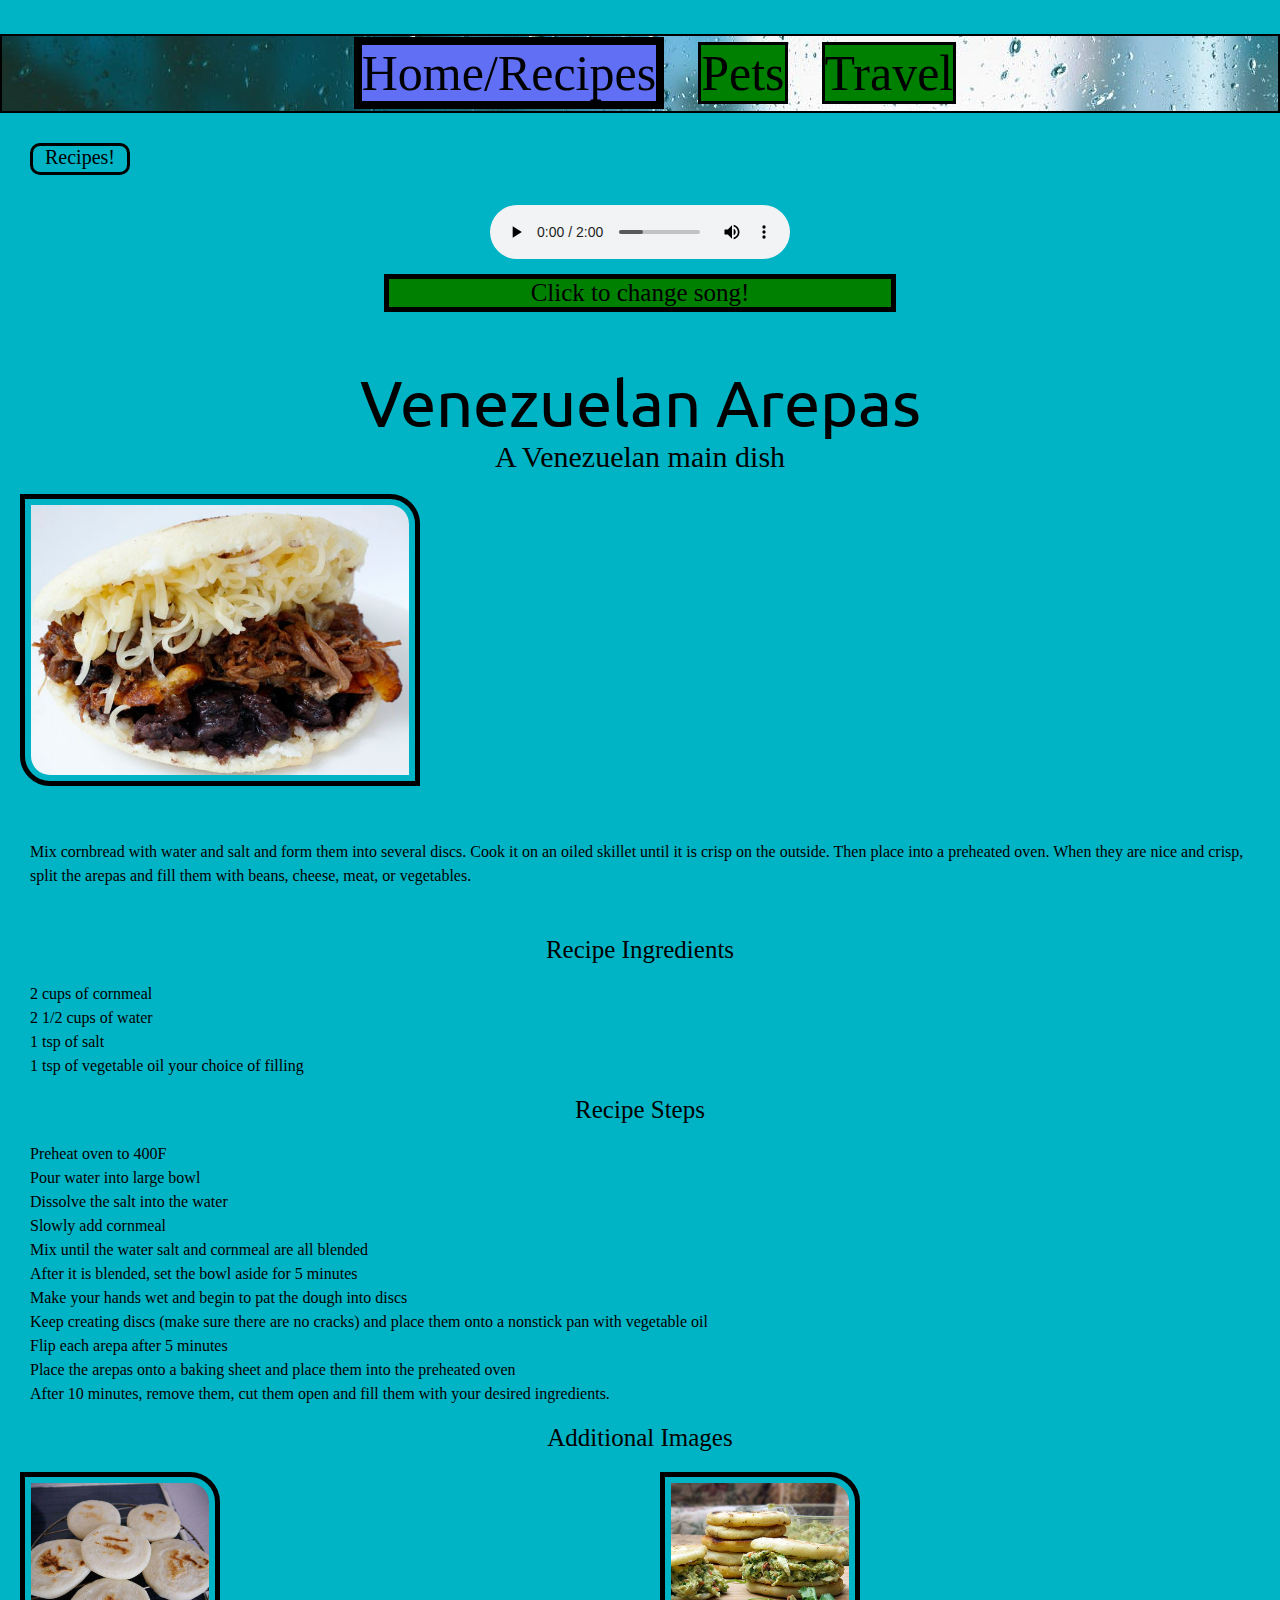
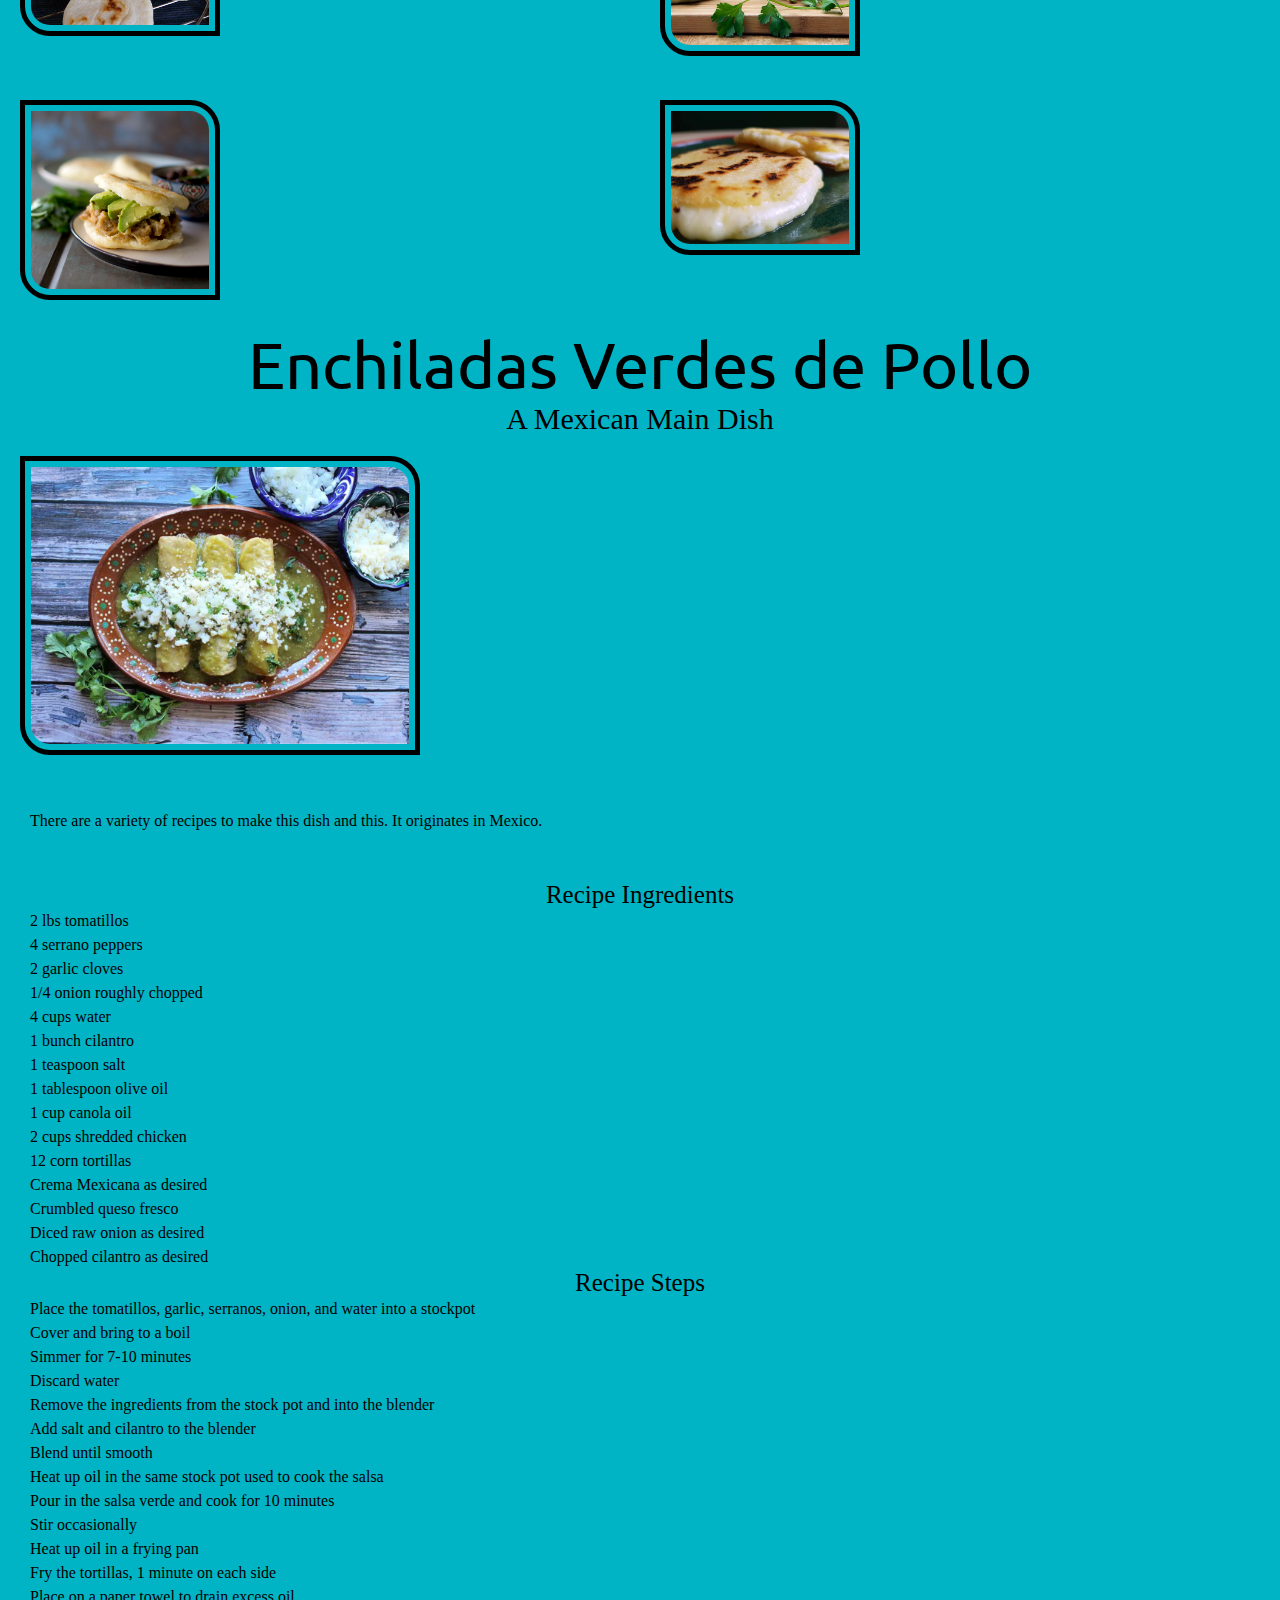
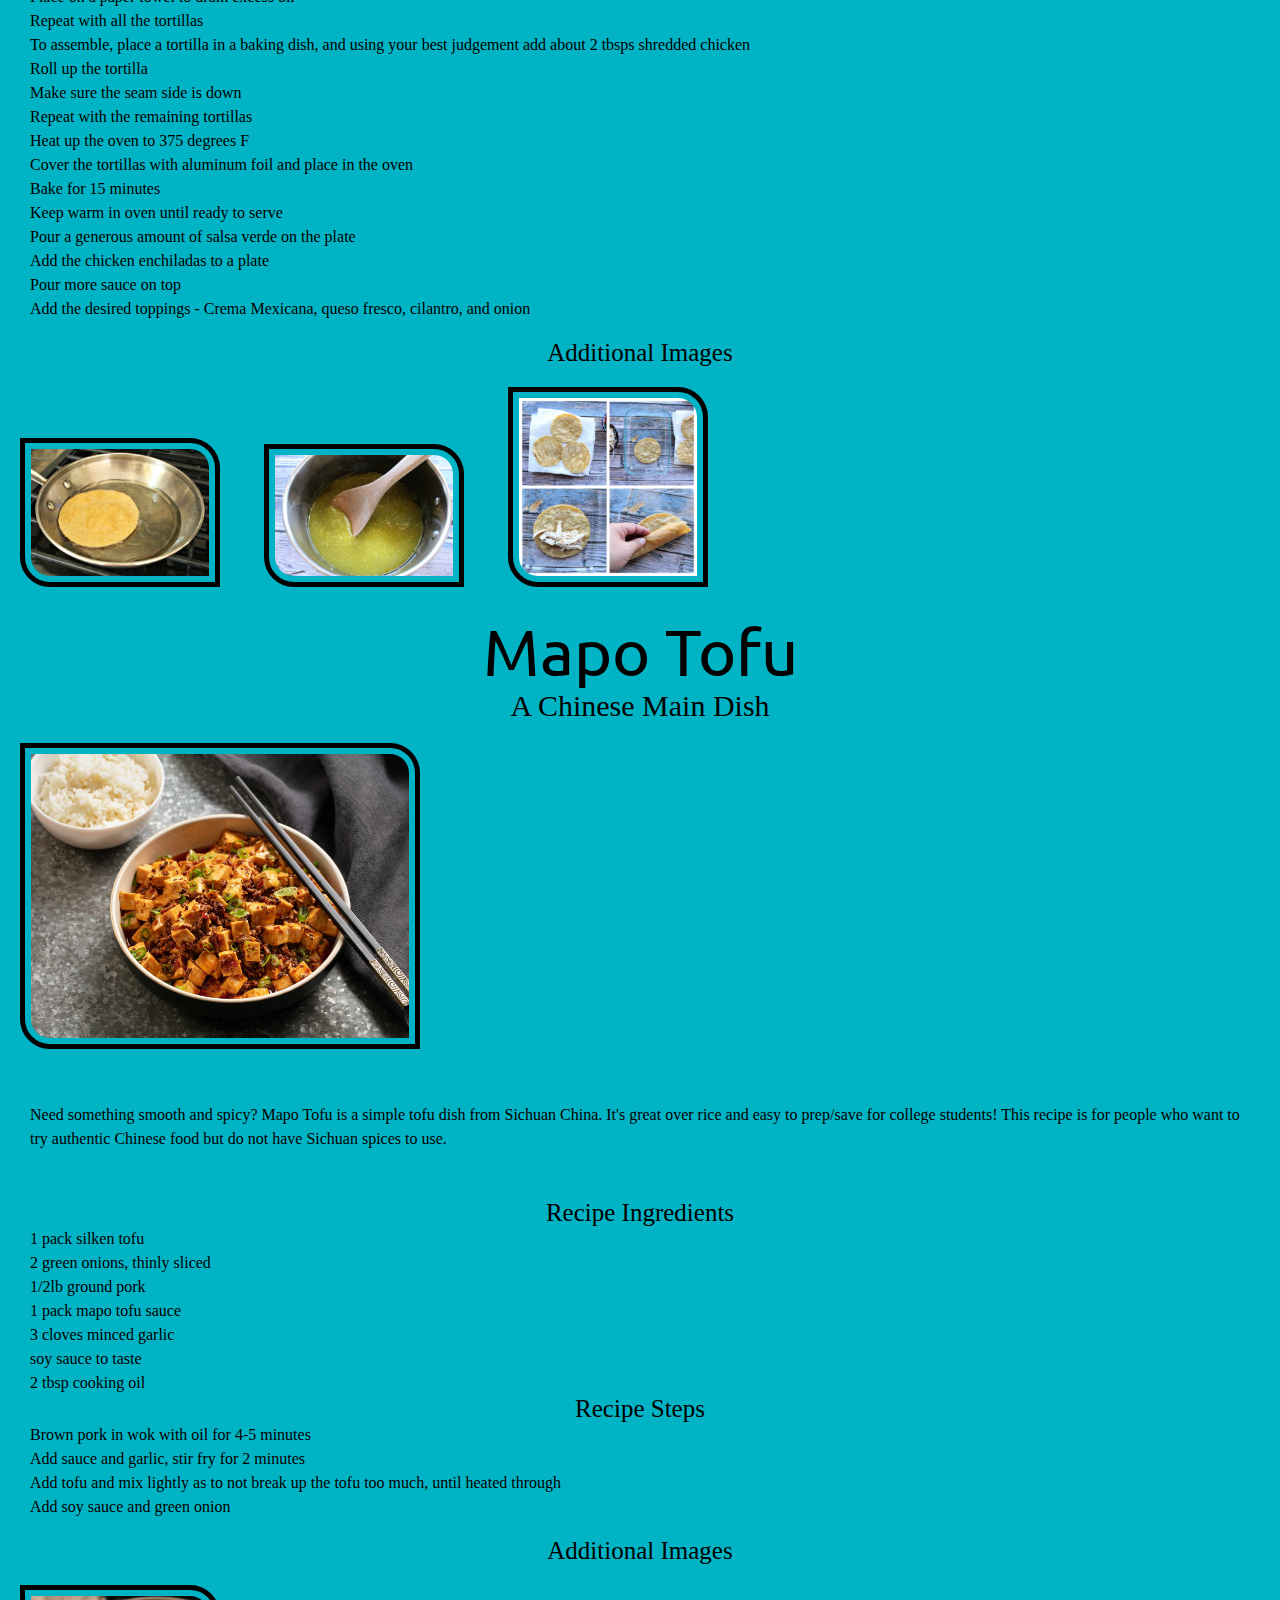
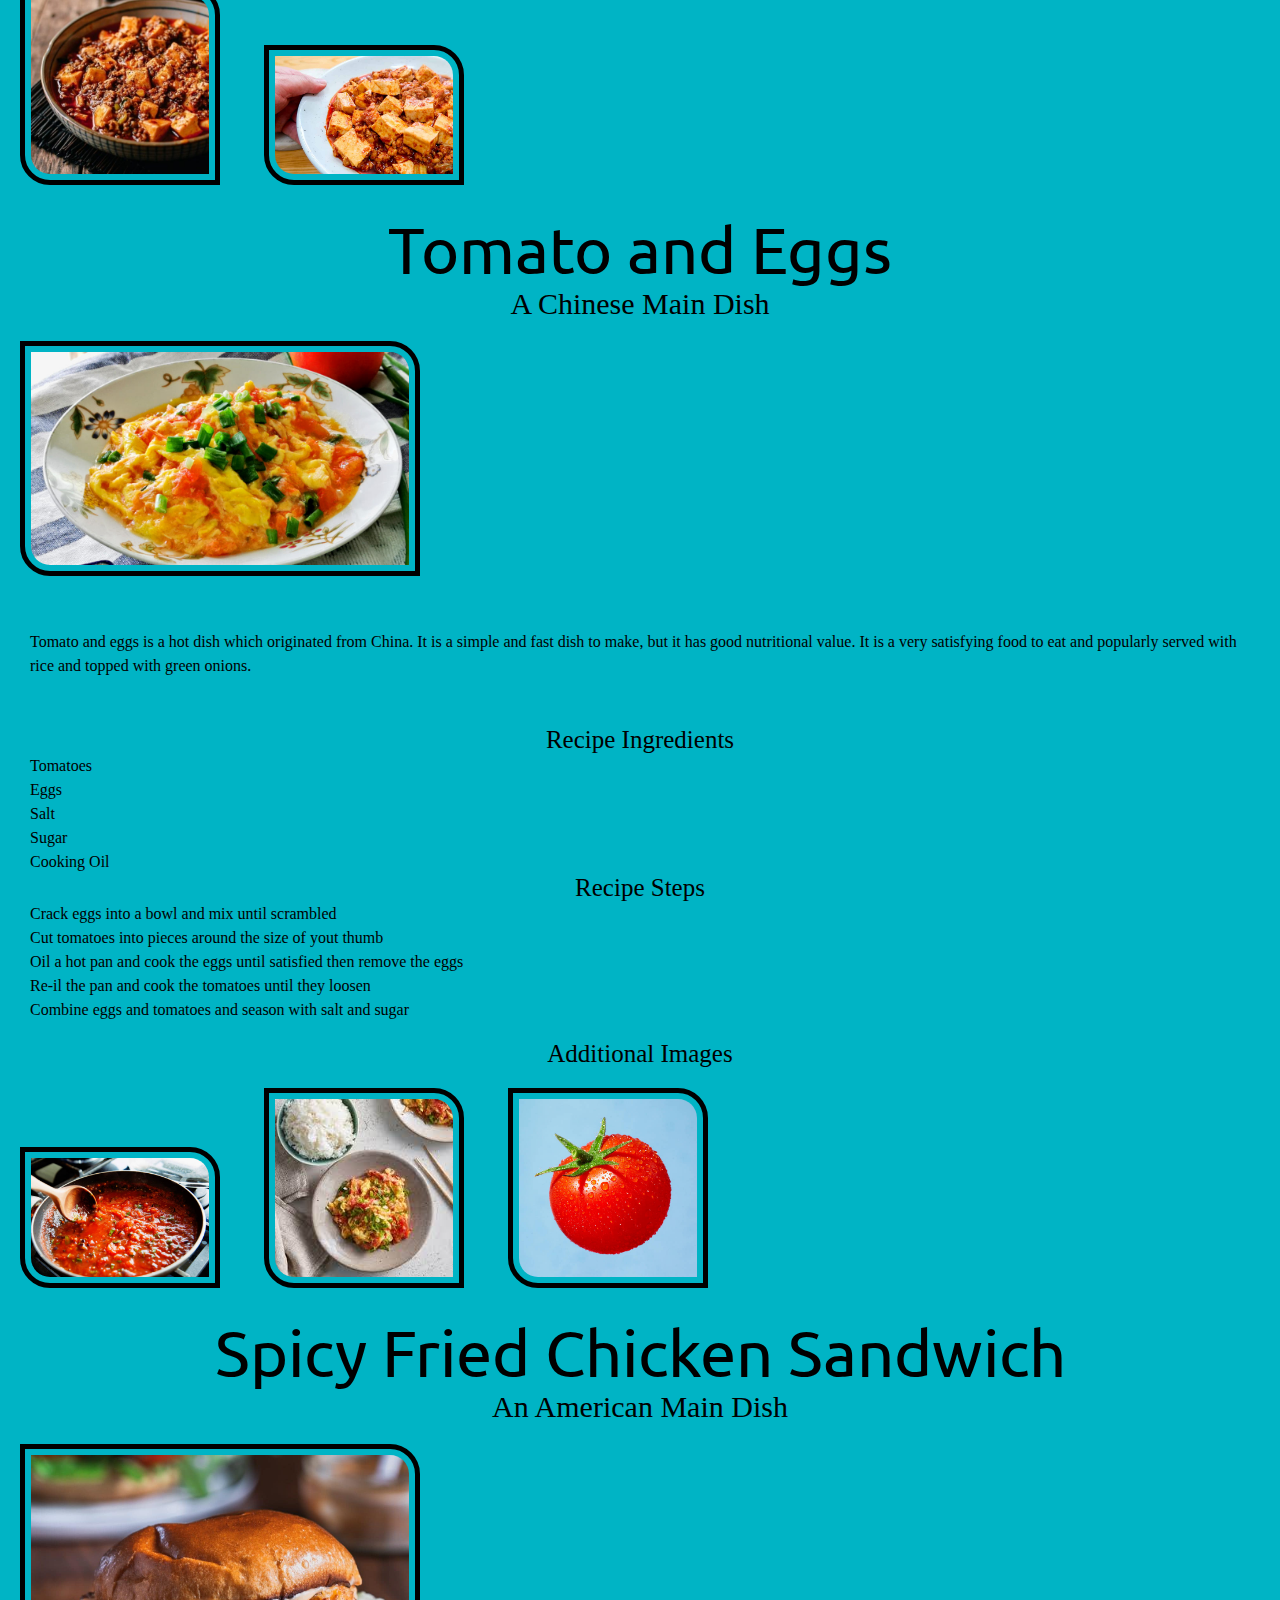
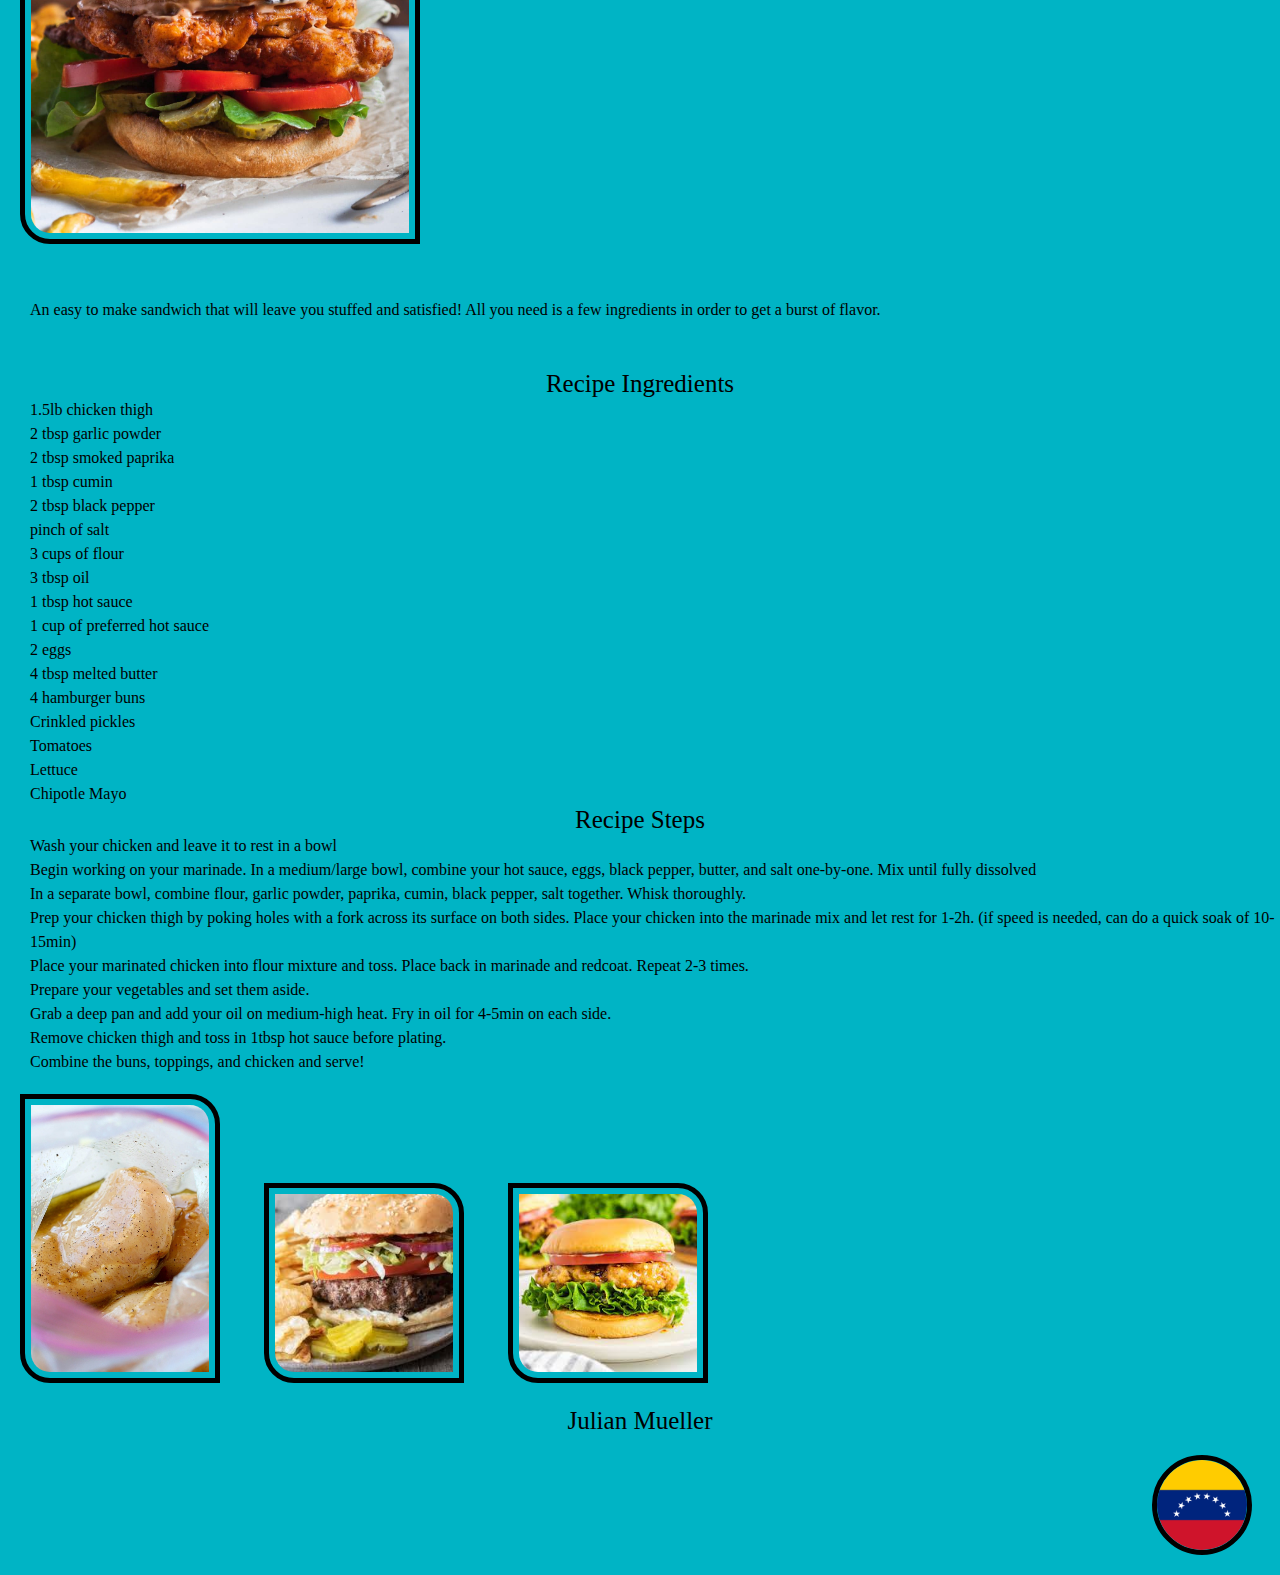
<file: index.html>
<!DOCTYPE html>
<html lang="en">
<head>
    <meta charset="UTF-8">
    <meta name="viewport" content="width=device-width, initial-scale=1.0">
    <title>Document</title>
    <link rel="stylesheet" href="css/reset.css">
    <link rel="stylesheet" href="css/style.css">
    <link rel="stylesheet" href="https://fonts.googleapis.com/css?family=Ubuntu">
</head>
<body>
    <a href = "#main" id = "skip" >Skip to Main Content</a>
    <nav>
        <ul>
            <li><a class = "current_item" href="index.html">Home/Recipes</a></li>
            <li><a href="pets.html">Pets</a></li>   
            <li><a href="travel.html">Travel</a></li>
        </ul>
    </nav>
    <main>
        <div class = "title_animation">Recipes!</div>
        <br>
        <audio controls id="mainAudio">
            <source src="audio/Maestro One - Summer Rain.mp3" type="audio/mpeg">
        </audio>
        <div id="audioButton" onclick=audio_swap()> Click to change song!</div>
        <div id="main">
            <h1>Venezuelan Arepas</h1>

            <h2>A Venezuelan main dish</h2>

            <img id="mainImg" src="images/Arepa_de_pabellon.jpg" alt="a cheese and chicken arepa" width="400" onclick=image_swap()>

            <p>Mix cornbread with water and salt and form them into several discs. Cook it on an oiled skillet until it is crisp on the outside. Then place into a preheated oven. When they are nice and crisp, split the arepas and fill them with beans, cheese, meat, or vegetables.</p>
            <br>
            <h3>Recipe Ingredients</h3>
            <br>
            <ol>
                <li>2 cups of cornmeal</li>
                <li>2 1/2 cups of water</li>
                <li>1 tsp of salt</li>
                <li>1 tsp of vegetable oil your choice of filling</li>
            </ol>
            <br>
            <h3>Recipe Steps</h3>
            <br>
            <ol>
                <li>Preheat oven to 400F</li>
                <li>Pour water into large bowl</li>
                <li>Dissolve the salt into the water</li>
                <li>Slowly add cornmeal</li>
                <li>Mix until the water salt and cornmeal are all blended</li>
                <li>After it is blended, set the bowl aside for 5 minutes</li>
                <li>Make your hands wet and begin to pat the dough into discs</li>
                <li>Keep creating discs (make sure there are no cracks) and place them onto a nonstick pan with vegetable oil</li>
                <li>Flip each arepa after 5 minutes</li>
                <li>Place the arepas onto a baking sheet and place them into the preheated oven </li>
                <li>After 10 minutes, remove them, cut them open and fill them with your desired ingredients.
                </li>
            </ol>

            <br>

            <h3>Additional Images</h3>
            <div class="grid">
                <div>
                    <img src="images/arepa_oven.webp" alt="an assortment of arepas" width = "200">
                </div>
                <div>
                    <img src="images/arepas-sm-file.jpg" 
                    alt="a group of crispy arepas" width = "200">
                </div>
                <div>
                    <img class="item3" src="images/Venezuelan-Vegan-Arepa-FI.jpg"
                    alt="a vegan arepa" width = "200">
                </div>
                <div>
                    <img src="images/closeup.jpg"
                    alt="A closeup of an arepa" width = "200">
                </div>     
            </div>


        </div>

        <div>
            <h1>Enchiladas Verdes de Pollo</h1>

            <h2>A Mexican Main Dish</h2>

            <img src="images/enchiladas_verde_de_pollo.jpg" alt="An enchilada" width = "400">

            <p>There are a variety of recipes to make this dish and this. It originates in Mexico.</p>
            <br>
            <h3>Recipe Ingredients</h3>
            <ol>
                <li>2 lbs tomatillos</li>
                <li>4 serrano peppers</li>
                <li>2 garlic cloves</li>
                <li>1/4 onion roughly chopped</li>
                <li>4 cups water</li>
                <li>1 bunch cilantro</li>
                <li>1 teaspoon salt</li>
                <li>1 tablespoon olive oil</li>
                <li>1 cup canola oil</li>
                <li>2 cups shredded chicken</li>
                <li>12 corn tortillas</li>
                <li>Crema Mexicana as desired</li>
                <li>Crumbled queso fresco</li>
                <li>Diced raw onion as desired</li>
                <li>Chopped cilantro as desired</li>
            </ol>

            <h3>Recipe Steps</h3>
            <ol>
                <li>Place the tomatillos, garlic, serranos, onion, and water into a stockpot</li>
                <li>Cover and bring to a boil</li>
                <li>Simmer for 7-10 minutes</li>
                <li>Discard water</li>
                <li>Remove the ingredients from the stock pot and into the blender</li>
                <li>Add salt and cilantro to the blender</li>
                <li>Blend until smooth</li>
                <li>Heat up oil in the same stock pot used to cook the salsa</li>
                <li>Pour in the salsa verde and cook for 10 minutes</li>
                <li>Stir occasionally</li>
                <li>Heat up oil in a frying pan</li>
                <li>Fry the tortillas, 1 minute on each side</li>
                <li>Place on a paper towel to drain excess oil</li>
                <li>Repeat with all the tortillas</li>
                <li>To assemble, place a tortilla in a baking dish, and using your best judgement add about 2 tbsps shredded chicken</li>
                <li>Roll up the tortilla</li>
                <li>Make sure the seam side is down</li>
                <li>Repeat with the remaining tortillas</li>
                <li>Heat up the oven to 375 degrees F</li>
                <li>Cover the tortillas with aluminum foil and place in the oven</li>
                <li>Bake for 15 minutes</li>
                <li>Keep warm in oven until ready to serve</li>
                <li>Pour a generous amount of salsa verde on the plate</li>
                <li>Add the chicken enchiladas to a plate</li>
                <li>Pour more sauce on top</li>
                <li>Add the desired toppings - Crema Mexicana, queso fresco, cilantro, and onion</li>
            </ol>

            <br>

            <h3>Additional Images</h3>

            <img src="images/Frying-Corn-Tortilla.jpg" alt="A corn trotilla being fried" width="200">

            <img src="images/Cooking-Salsa-Verde.jpg" alt="Salsa verge being stirred" width="200">

            <img src="images/Rolling-Enchiladas.jpg" alt="Enchilladas being rolled" width="200">
        </div>

        <div>
            <h1>Mapo Tofu</h1>

            <h2>A Chinese Main Dish</h2>

            <img src="images/mapo_tofu.jpg" alt="A bowl of mapo tofu" width="400">

            <p>Need something smooth and spicy? Mapo Tofu is a simple tofu dish from Sichuan China. It's great over rice and easy to prep/save for college students! This recipe is for people who want to try authentic Chinese food but do not have Sichuan spices to use. </p>
            <br>
            <h3>Recipe Ingredients</h3>
            <ol>
                <li>1 pack silken tofu</li>
                <li>2 green onions, thinly sliced</li>
                <li>1/2lb ground pork</li>
                <li>1 pack mapo tofu sauce</li>
                <li>3 cloves minced garlic</li>
                <li>soy sauce to taste</li>
                <li>2 tbsp cooking oil</li>
            </ol>

            <h3>Recipe Steps</h3>

            <ol>
                <li>Brown pork in wok with oil for 4-5 minutes</li>
                <li>Add sauce and garlic, stir fry for 2 minutes</li>
                <li>Add tofu and mix lightly as to not break up the tofu too much, until heated through</li>
                <li>Add soy sauce and green onion</li>
            </ol>

            <br>

            <h3>Additional Images</h3>

            <img src="images/mapo-tofu.jpg" alt="soy sauce being poured over tofu" width="200">

            <img src="images/Spicy-Tofu.jpg" alt="ground pork being fried in a pan" width="200">

        </div>

        <div>
            <h1>Tomato and Eggs</h1>

            <h2>A Chinese Main Dish</h2>

            <img src="images/tomato-egg-main-image.jpeg" alt="A plate with tomato egg" width="400">

            <p>Tomato and eggs is a hot dish which originated from China. It is a simple and fast dish to make, but it has good nutritional value. It is a very satisfying food to eat and popularly served with rice and topped with green onions.</p>
            <br>
            <h3>Recipe Ingredients</h3>
            <ol>
                <li>Tomatoes</li>
                <li>Eggs</li>
                <li>Salt</li>
                <li>Sugar</li>
                <li>Cooking Oil</li>
            </ol>

            <h3>Recipe Steps</h3>
            <ol>
                <li>Crack eggs into a bowl and mix until scrambled</li>
                <li>Cut tomatoes into pieces around the size of yout thumb</li>
                <li>Oil a hot pan and cook the eggs until satisfied then remove the eggs</li>
                <li>Re-il the pan and cook the tomatoes until they loosen</li>
                <li>Combine eggs and tomatoes and season with salt and sugar</li>
            </ol>
            <br>
            <h3>Additional Images</h3>

            <img src="images/tomato-cooking.jpg" alt="tomatoes cooking in a pan" width="200">

            <img src="images/tomato-egg-side1.jpeg" alt="tomato egg with a side of rice" width="200">

            <img src="images/tomato.jpg" alt="a tomato" width="200">
        </div>

        <div>
            <h1>Spicy Fried Chicken Sandwich</h1>

            <h2>An American Main Dish</h2>

            <img src="images/spicy-chicken-sandwich-recipe.jpg" alt="A spicy chicken sandwich" width="400">

            <p>An easy to make sandwich that will leave you stuffed and satisfied! All you need is a few ingredients in order to get a burst of flavor.</p>
            <br>
            <h3>Recipe Ingredients</h3>
            <ol>
                <li>1.5lb chicken thigh</li>
                <li>2 tbsp garlic powder</li>
                <li>2 tbsp smoked paprika</li>
                <li>1 tbsp cumin</li>
                <li>2 tbsp black pepper</li>
                <li>pinch of salt</li>
                <li>3 cups of flour</li>
                <li>3 tbsp oil</li>
                <li>1 tbsp hot sauce</li>
                <li>1 cup of preferred hot sauce</li>
                <li>2 eggs</li>
                <li>4 tbsp melted butter</li>
                <li>4 hamburger buns</li>
                <li>Crinkled pickles</li>
                <li>Tomatoes</li>
                <li>Lettuce</li>
                <li>Chipotle Mayo</li>
            </ol>

            <h3>Recipe Steps</h3>
            <ol>
                <li>Wash your chicken and leave it to rest in a bowl</li>
                <li>Begin working on your marinade. In a medium/large bowl, combine your hot sauce, eggs, black pepper, butter, and salt one-by-one. Mix until fully dissolved</li>
                <li>In a separate bowl, combine flour, garlic powder, paprika, cumin, black pepper, salt together. Whisk thoroughly.</li>
                <li>Prep your chicken thigh by poking holes with a fork across its surface on both sides. Place your chicken into the marinade mix and let rest for 1-2h. (if speed is needed, can do a quick soak of 10-15min)</li>
                <li>Place your marinated chicken into flour mixture and toss. Place back in marinade and redcoat. Repeat 2-3 times.</li>
                <li>Prepare your vegetables and set them aside.</li>
                <li>Grab a deep pan and add your oil on medium-high heat. Fry in oil for 4-5min on each side.</li>
                <li>Remove chicken thigh and toss in 1tbsp hot sauce before plating. </li>
                <li>Combine the buns, toppings, and chicken and serve!</li>
            </ol>

            <img src="images/chicken_breast_marinade.jpeg" alt="A chicken breast being marinated" width="200">

            <img src="images/bun_with_toppings.jpeg" alt="A burger with a variety of toppings" width="200">

            <img src="images/final_product_chicksandwich.jpeg" alt="A freshly finished crispy chicken sandwich" width="200">
        </div>


        
    </main>
    <footer>
        <h3 id="bottomText">Julian Mueller</h3>
        <img id="icon" src="images/VenezuelanFlag.png" alt="site icon"> 
    </footer>
    <script src="js/image_swap.js"></script>
    <script src="js/audio_swap.js"></script>
</body>
</html>
</file>
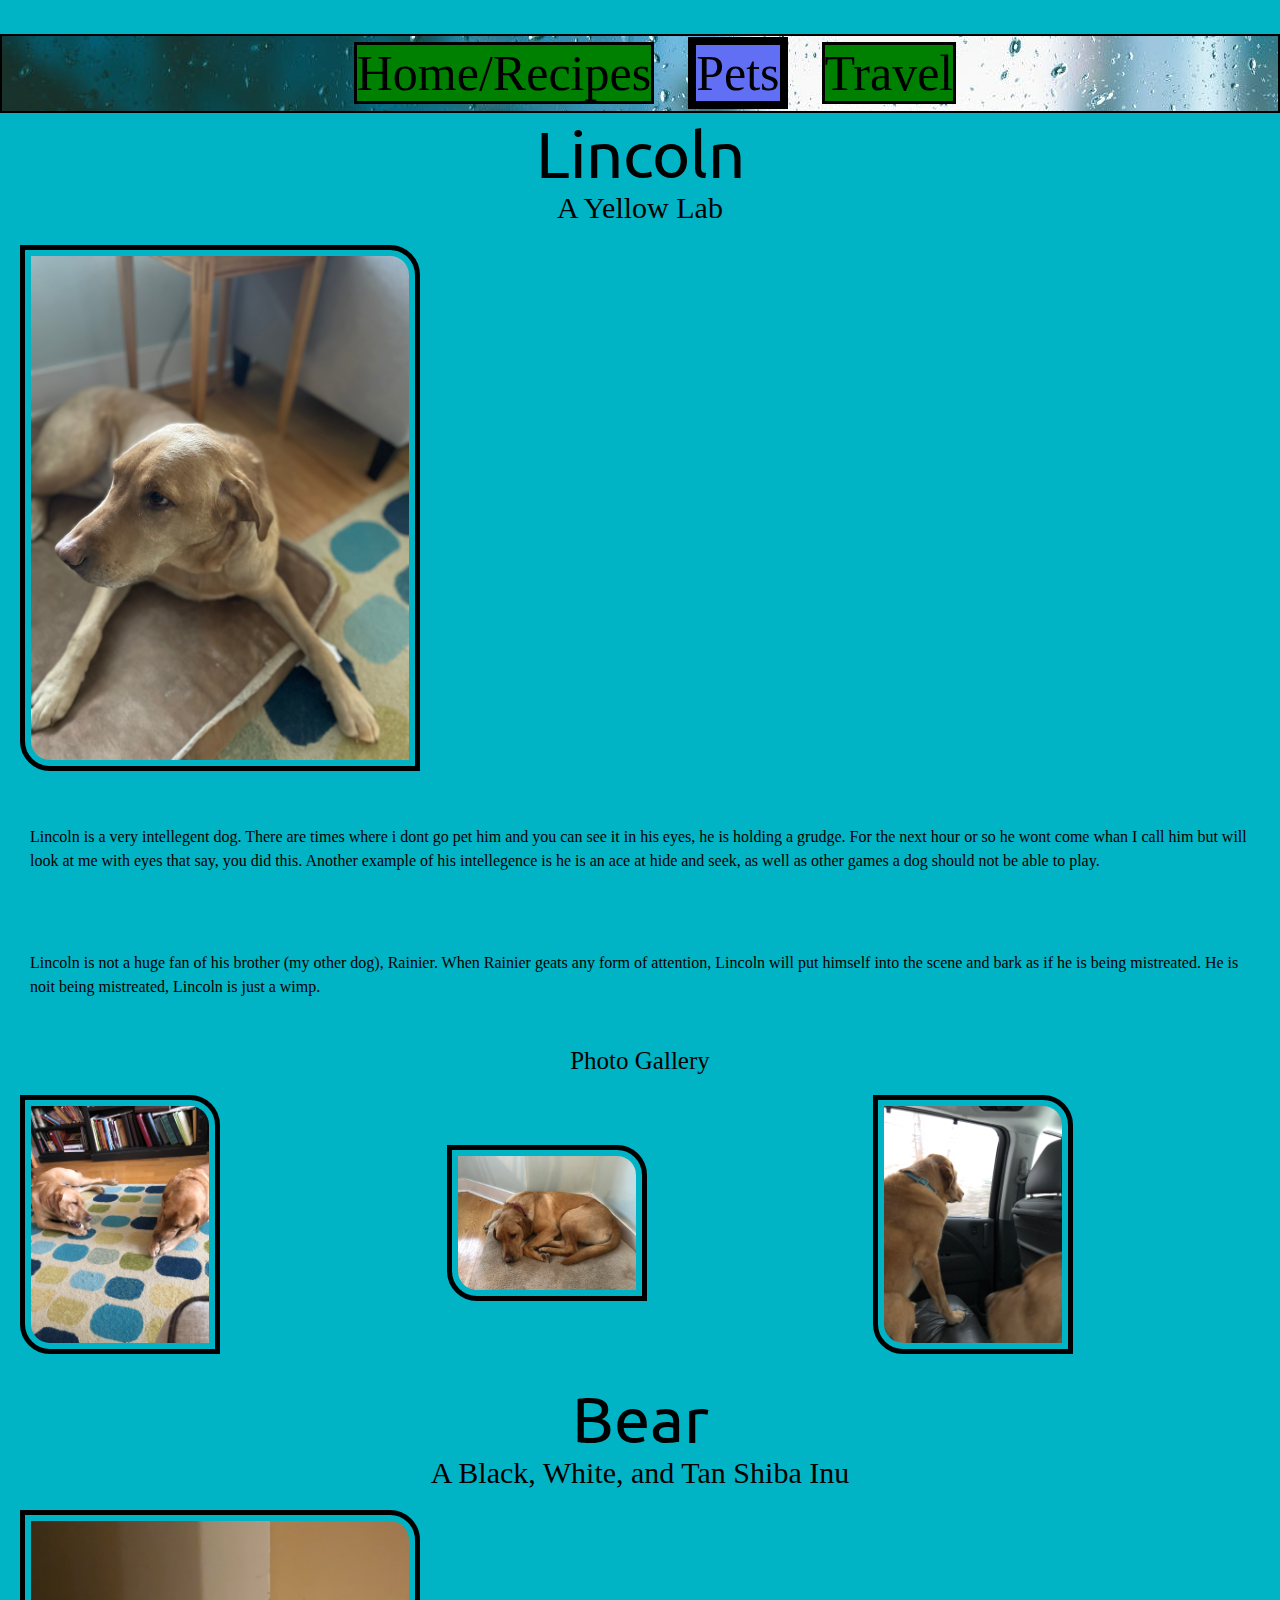
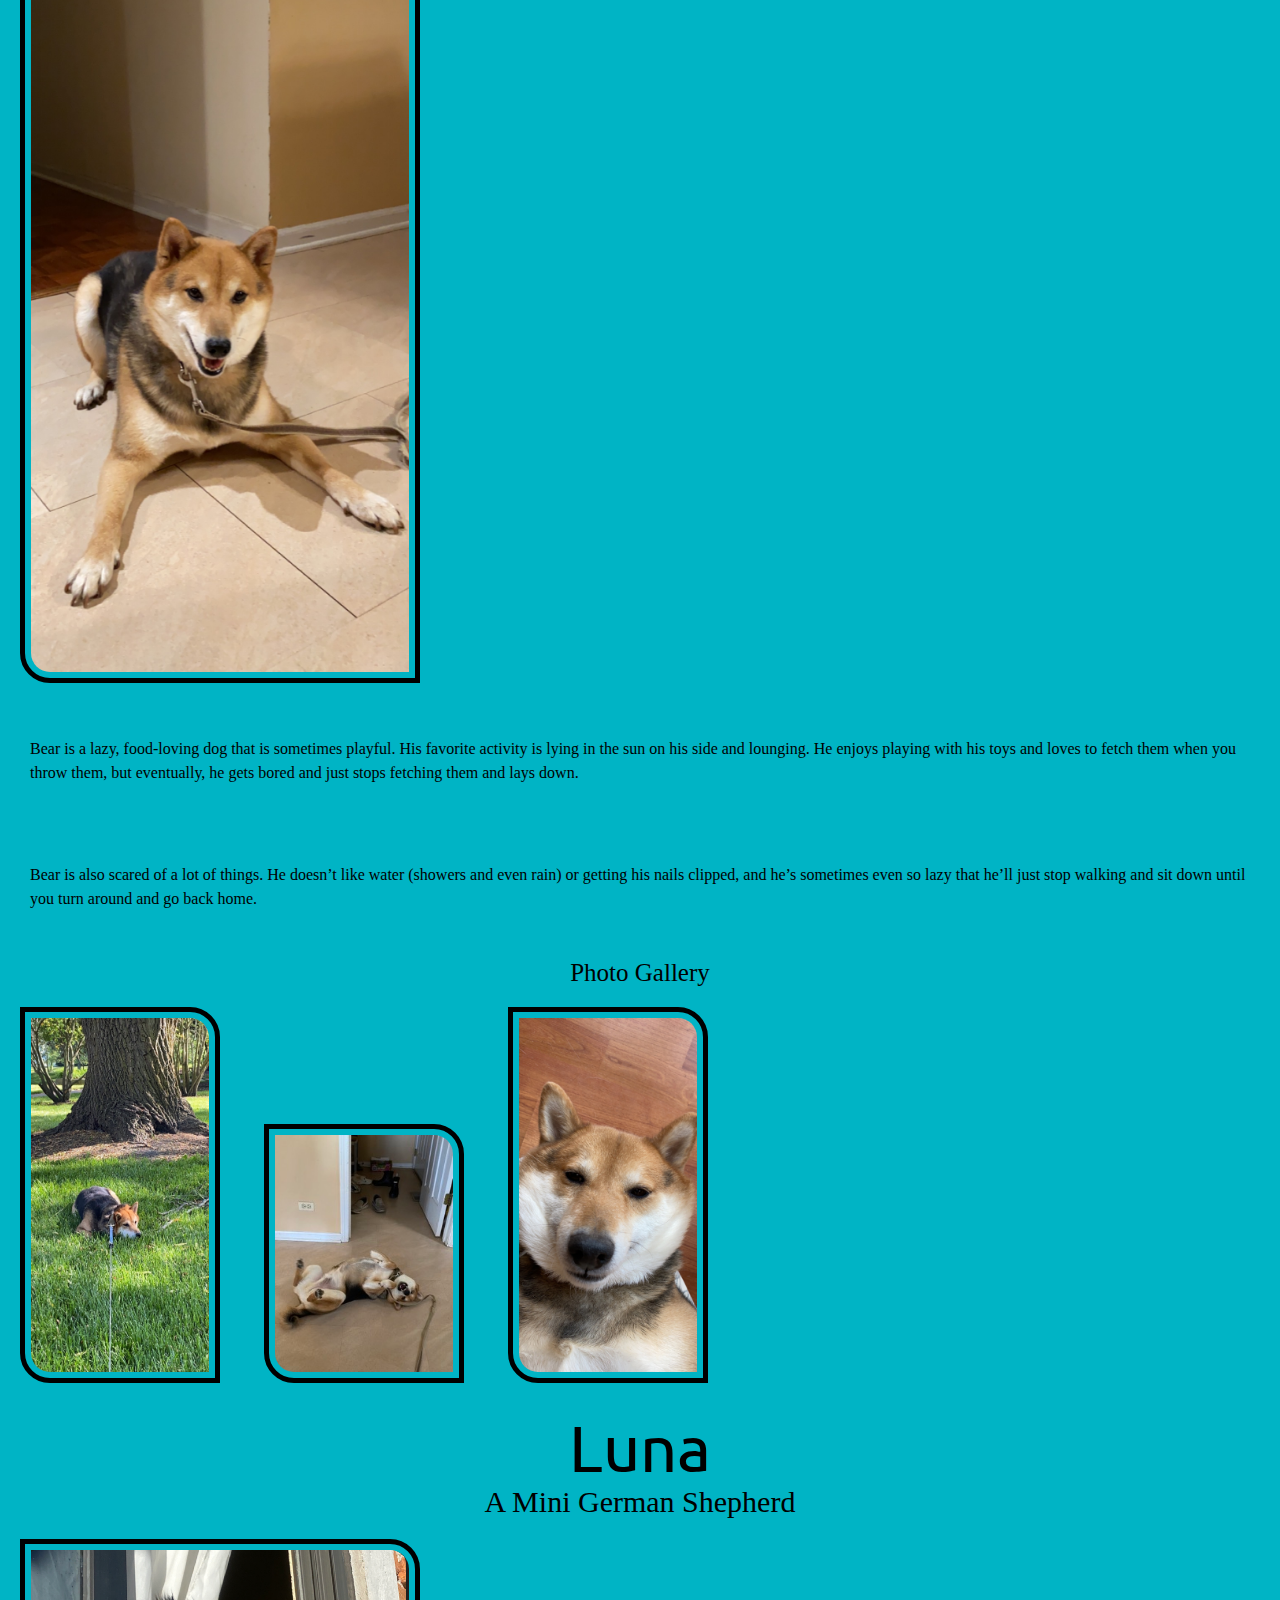
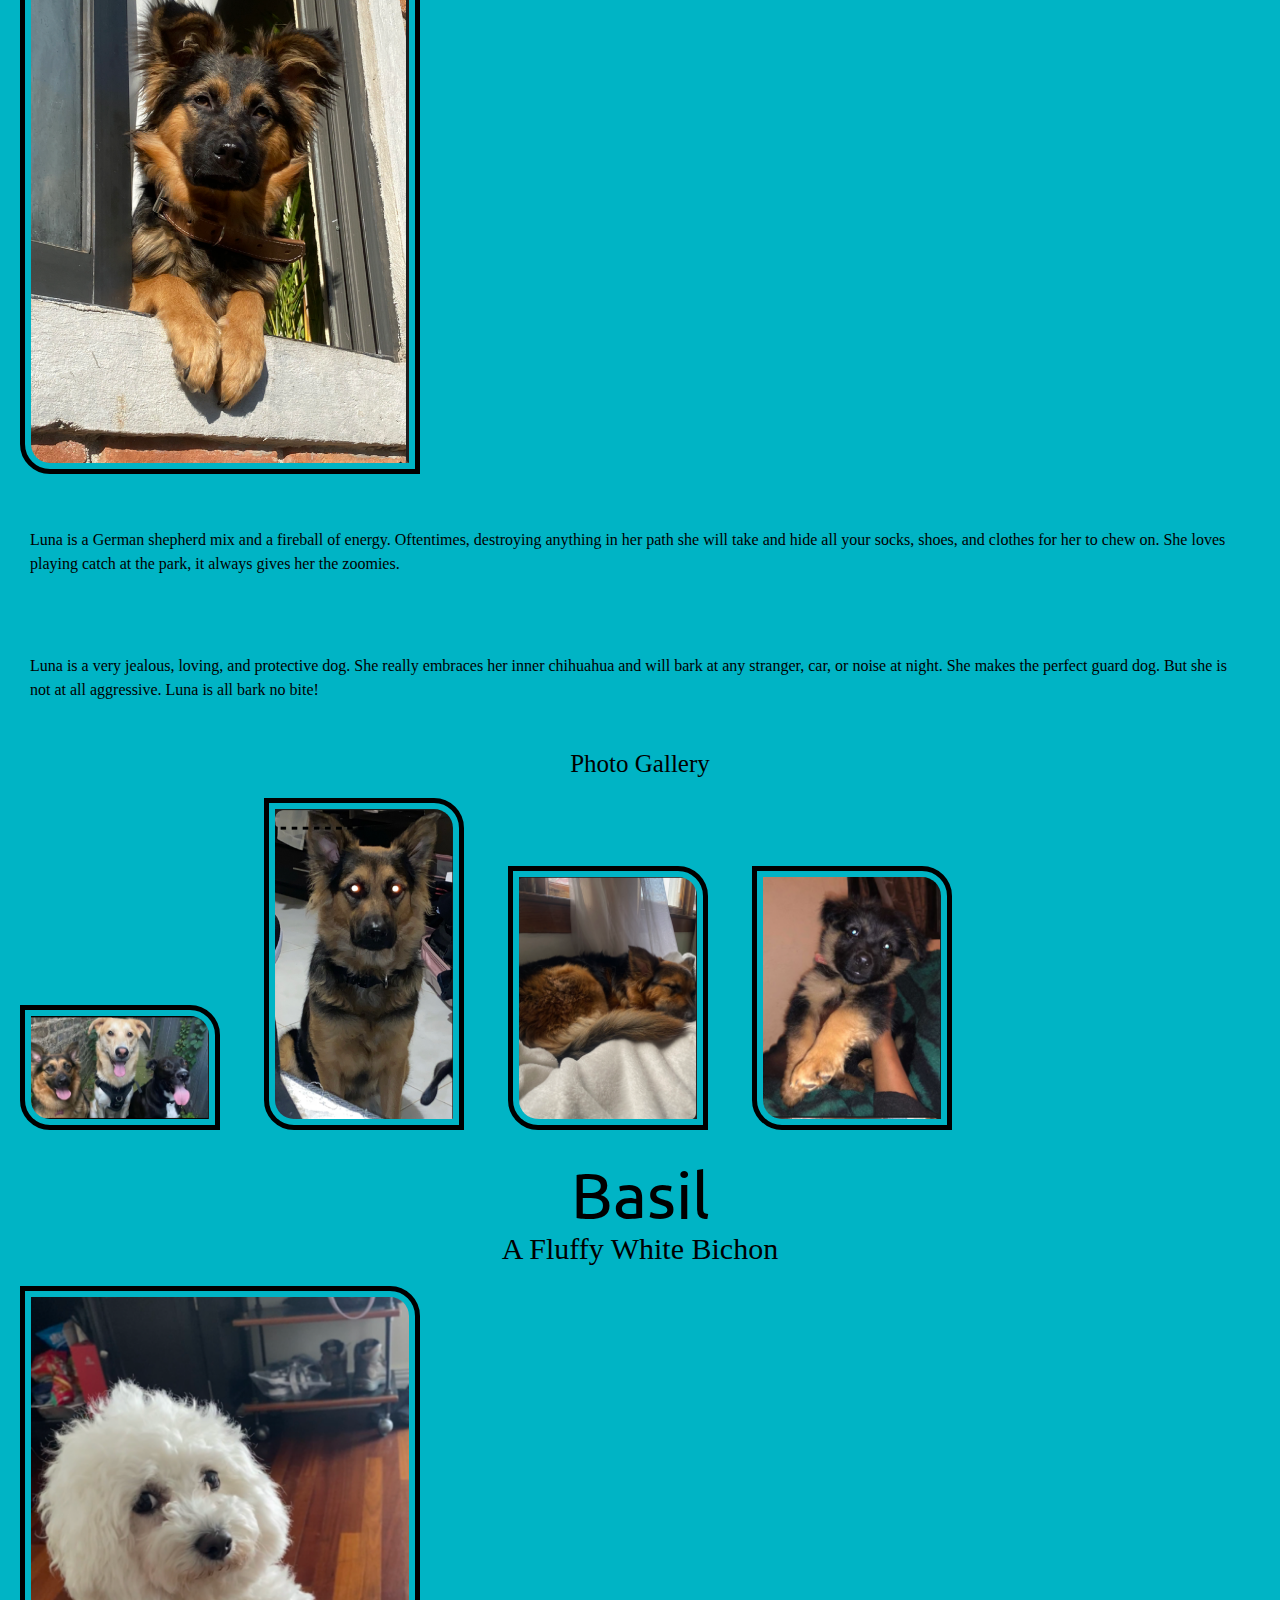
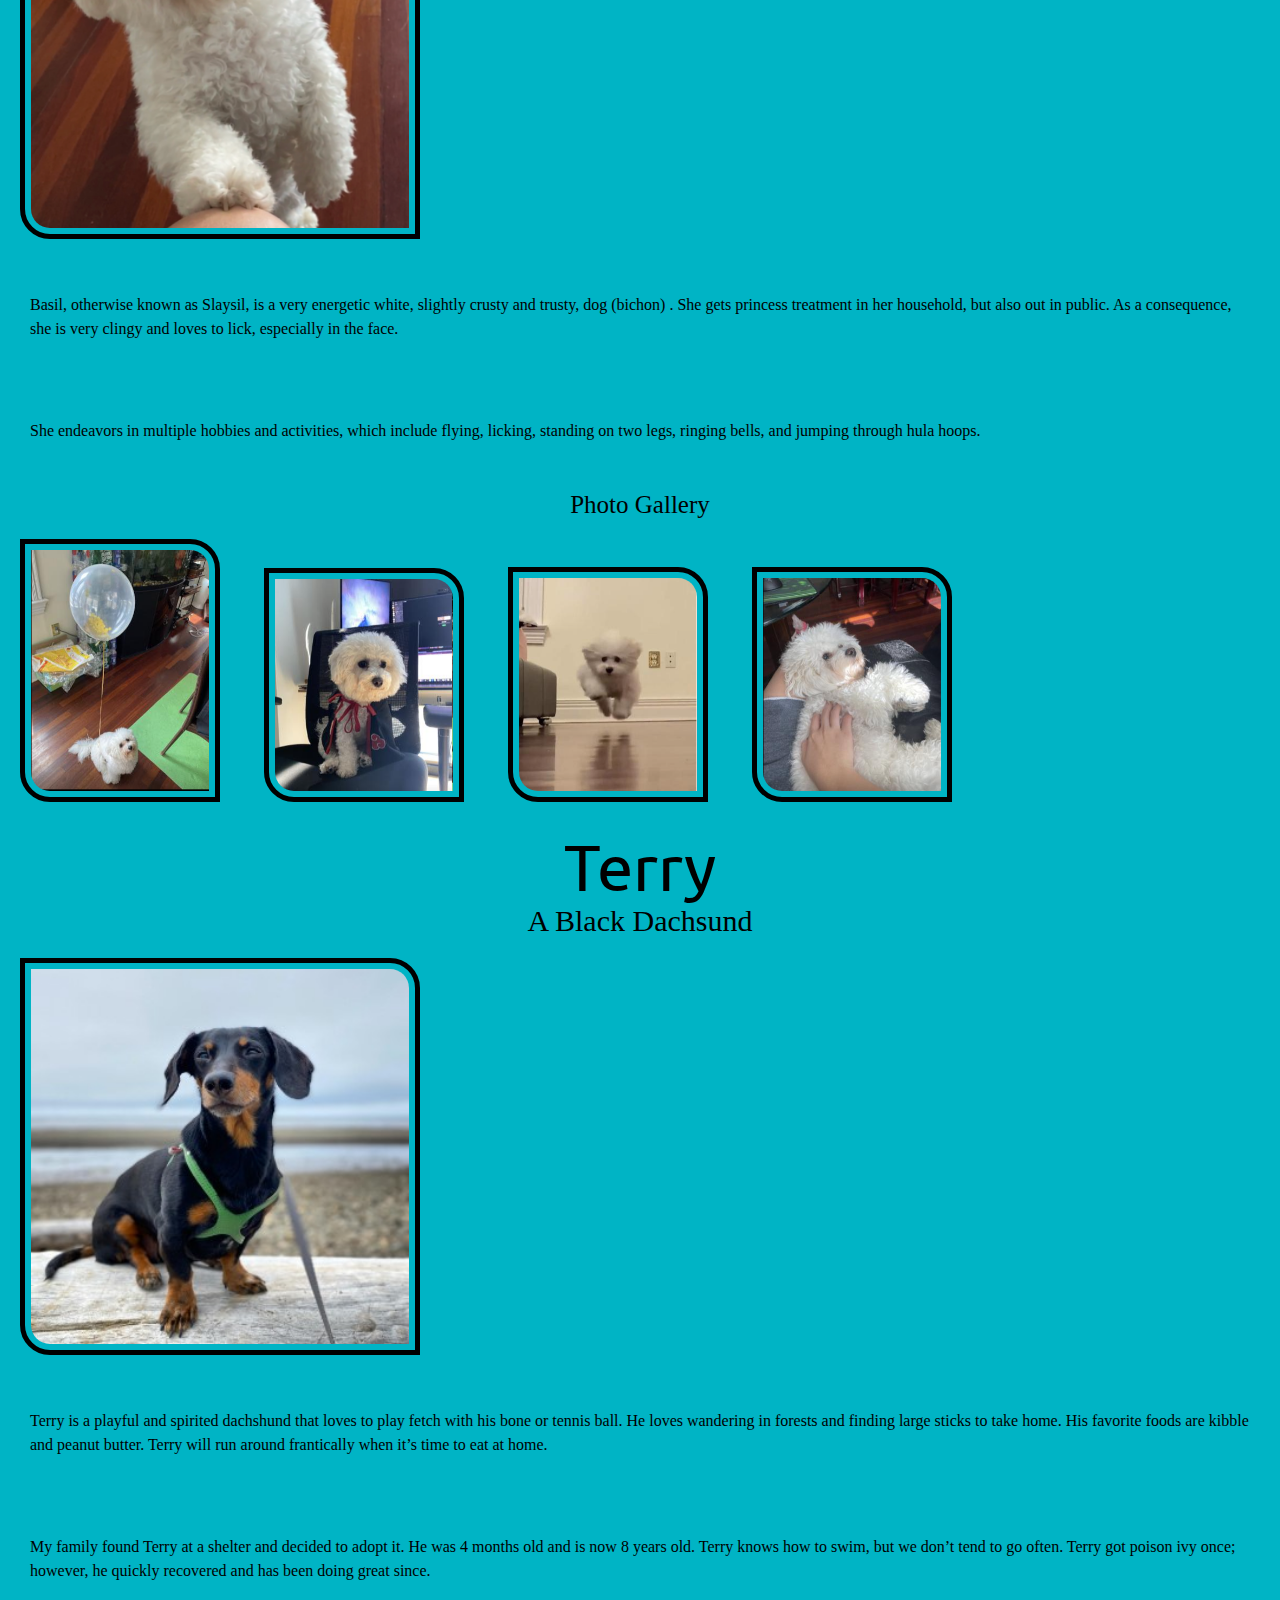
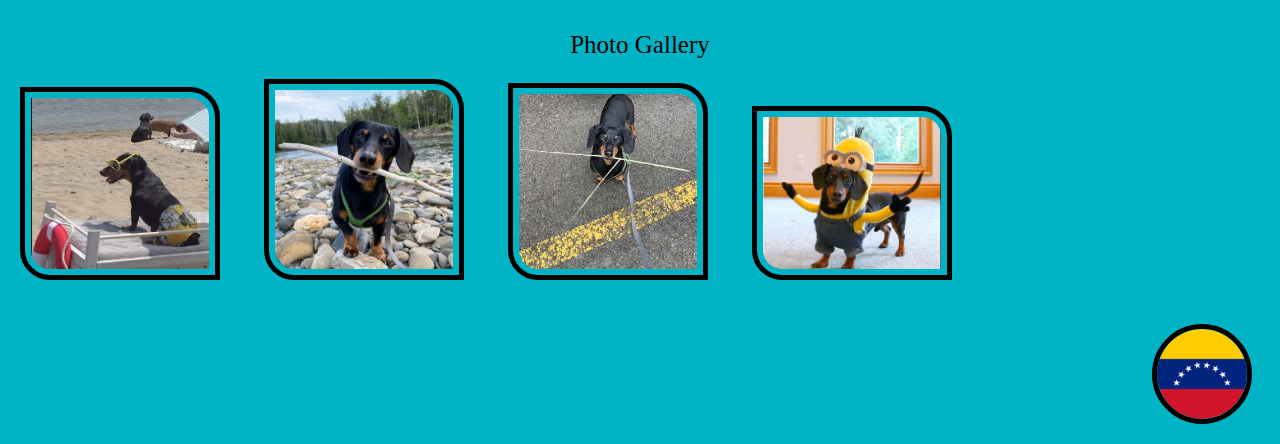
<file: pets.html>
<!DOCTYPE html>
<html lang="en">
<head>
    <meta charset="UTF-8">
    <meta name="viewport" content="width=device-width, initial-scale=1.0">
    <title>Document</title>
    <link rel="stylesheet" href="css/reset.css">
    <link rel="stylesheet" href="css/style.css">
    <link rel="stylesheet" href="https://fonts.googleapis.com/css?family=Ubuntu">
</head>
<body>
    <a href = "#main" id = "skip" >Skip to Main Content</a>
    <nav>
        <ul>
            <li><a href="index.html">Home/Recipes</a></li>
            <li><a class = "current_item" href="pets.html">Pets</a></li>
            <li><a href="travel.html">Travel</a></li>
        </ul>
    </nav>
    <main id="main">
        <div>
            <h1>Lincoln</h1>
            <h2>A Yellow Lab</h2>
            <img src="images/lincoln_w.JPG" alt="Lincoln lying on the ground" width="400">
            <p>Lincoln is a very intellegent dog. There are times where i dont go pet him and you can see it in his eyes, he is holding a grudge. For the next hour or so he wont come whan I call him but will look at me with eyes that say, you did this. Another example of his intellegence is he is an ace at hide and seek, as well as other games a dog should not be able to play.
            </p>
            <br>
            <p>Lincoln is not a huge fan of his brother (my other dog), Rainier. When Rainier geats any form of attention, Lincoln will put himself into the scene and bark as if he is being mistreated. He is noit being mistreated, Lincoln is just a wimp.</p>
            <br>
            <h3>Photo Gallery</h3>
            <div class="grid_pets">
                <div>
                    <img src="images/dog_squad.JPG" alt="Licnoln lying down next to another dog" width="200">
                </div>
                <div id="item2">
                    <img src="images/sleepy_dog.JPG" alt="Lincoln sleeping" width="200">
                </div>
                <div>
                    <img src="images/lincoln_car.JPG" alt="Lincoln looking out of a car window" width="200">
                </div>
            </div>
        </div>

        <div>
            <h1>Bear</h1>
            <h2>A Black, White, and Tan Shiba Inu</h2>
            <img src="images/bear.JPG" alt="Bear lying down and looking at the camera" width="400">
            <p>Bear is a lazy, food-loving dog that is sometimes playful. His favorite activity is lying in the sun on his side and lounging. He enjoys playing with his toys and loves to fetch them when you throw them, but eventually, he gets bored and just stops fetching them and lays down.</p>
            <br>
            <p>Bear is also scared of a lot of things. He doesn’t like water (showers and even rain) or getting his nails clipped, and he’s sometimes even so lazy that he’ll just stop walking and sit down until you turn around and go back home. </p>
            <br>
            <h3>Photo Gallery</h3>
            <img src="images/bear_lazy.JPG" alt="Bear sleeping on the grass" width="200">
            <img src="images/bear_leash.jpeg" alt="Bear on a leash" width="200">
            <img src="images/bear_squish.JPG" alt="A close up of Bear's face" width="200">
        </div>

        <div>
            <h1>Luna</h1>
            <h2>A Mini German Shepherd</h2>
            <img src="images/luna.PNG" alt="Luna looking out of a window" width="400">
            <p>Luna is a German shepherd mix and a fireball of energy. Oftentimes, destroying anything in her path she will take and hide all your socks, shoes, and clothes for her to chew on. She loves playing catch at the park, it always gives her the zoomies.</p>
            <br>
            <p>Luna is a very jealous, loving, and protective dog. She really embraces her inner chihuahua and will bark at any stranger, car, or noise at night. She makes the perfect guard dog. But she is not at all aggressive. Luna is all bark no bite!</p>
            <br>
            <h3>Photo Gallery</h3>
            <img src="images/luna_friends.PNG" alt="Luna along with two other dogs" width="200">
            <img src="images/luna_evil.PNG" alt="Luna looking dead ahead with red eyes" width="200">
            <img src="images/luna_napping.PNG" alt="Luna sleeping on a bed" width="200">
            <img src="images/luna_puppy.PNG" alt="Luna as a puppy" width="200">
        </div>

        <div>
            <h1>Basil</h1>
            <h2>A Fluffy White Bichon</h2>
            <img src="images/gurl_who_u_looking_at.png" alt="Basil looking longingly" width="400">            
            <p>Basil, otherwise known as Slaysil, is a very energetic white, slightly crusty and trusty, dog (bichon) . She gets princess treatment in her household, but also out in public. As a consequence, she is very clingy and loves to lick, especially in the face.</p>
            <br>
            <p>She endeavors in multiple hobbies and activities, which include flying, licking, standing on two legs, ringing bells, and jumping through hula hoops. </p>
            <br>
            <h3>Photo Gallery</h3>
            <img src="images/balloosil.png" alt="Basil with a balloon attatched" width="200">
            <img src="images/naruto_basil.png" alt="Basil with a cloak on" width="200">
            <img src="images/superbasil_HOP.png" alt="Basil in a full sprint" width="200">
            <img src="images/pet_me.png" alt="Basil being pet" width="200">       
        </div>

        <div>
            <h1>Terry</h1>
            <h2>A Black Dachsund</h2>
            <img src="images/terry_sitting.jpg" alt="Terry sitting on the docks" width="400">
            <p>Terry is a playful and spirited dachshund that loves to play fetch with his bone or tennis ball. He loves wandering in forests and finding large sticks to take home. His favorite foods are kibble and peanut butter. Terry will run around frantically when it’s time to eat at home.</p>
            <br>
            <p>My family found Terry at a shelter and decided to adopt it. He was 4 months old and is now 8 years old. Terry knows how to swim, but we don’t tend to go often. Terry got poison ivy once; however, he quickly recovered and has been doing great since.</p>
            <br>
            <h3>Photo Gallery</h3>
            <img src="images/terry_beach.jpg" alt="Terry sitting on a beach chair" width="200">
            <img src="images/terry_stick.jpg" alt="Terry with a stick in their mouth" width="200">
            <img src="images/terry_reed.jpg" alt="Terry with a reed in their mouth" width="200">
            <img src="images/terry_minion.jpg" alt="Terry dressed as a minion from Despicable Me" width="200">
        </div>
    </main>
    <footer>
        <img id="icon" src="images/VenezuelanFlag.png" alt="site icon"> 
    </footer>
</body>
</html>
</file>
<file: css/style.css>
body {
    background-color: #00b4c5;
}

h1 {
    color:black;
    text-align: center;
    font-family: Ubuntu, serif;
    font-size: 65px;
}

h2 {
    color:black;
    text-align: center;
    font-family: Verdana;
    font-size: 30px;
}

h3 {
    font-size: 25px;
    font-family: Verdana;
}

p {
    color:black;
    font-family: Verdana;
    line-height: 1.5;
}

li {
    margin-left: 30px;   
    line-height: 1.5;
}

div {
    color:black;
    font-family: Verdana;
}

img {
    border-style: solid;
    border-width: 5px;
    border-top-right-radius: 30px;
    border-bottom-left-radius: 30px;
    padding: 5px;
    margin: 20px 20px 20px 20px;
}

img:hover {
    border-width: 10px;
}

nav {
    border: 2px solid black;
    background-image: url("../images/cityBackground.jpg");
}

nav ul {
    list-style: none;
    text-align: center;
}

nav ul li {
    display: inline-block;
}

nav a {
    background-color: green;
    border: solid black;
    font-size: 30px;
}

.current_item{
    background-color: #606ff3;
    border-width: 8px;
}

div.title_animation{
    display: inline-block;
    width: 100px;
    height: 32px;
    margin: 30px;
    border-style: solid;
    border-radius: 10px;
    text-align: center;
    font-size: 20px;
    position: relative;
    animation-name: title_animation;
    animation-duration: 8s;
    animation-iteration-count: infinite;
}

audio {
    display: block;
    margin: auto;
}

#skip {
    padding: 5px;
    top: -40px;
    -webkit-transition: top 1s ease-out;
    transition: top 1s ease-out;
    position: relative;
    text-transform: uppercase;
    font-size: 30px;
    color: black;
    font-family: Verdana, Geneva, Tahoma, sans-serif;
}

#skip:focus {
    top: 40px;
    position: relative;
}

#icon {
    border: solid;
    border-color: black;
    border-radius: 50px;
    border-width: 5px;
    padding: 0px;
    display: block;
    margin-left: 90%;
    width: 100px;
}

#item2 {
    margin-top: 50px;
}

#audioButton {
    color:black;
    border: black solid 5px;
    text-align: center;
    font-family: Verdana;
    font-size: 25px;
    margin-bottom:50px;
    margin-top: 15px;    
    margin-left: 30%;
    margin-right: 30%;
    background-color: green;
}

.grid {
    margin: auto;
    display: grid;
    grid-template-columns: 1fr 1fr;
    justify-content: space-evenly;
}

.grid_pets {
    margin: auto;
    display: grid;
    grid-template-columns: 1fr 1fr 1fr;
}

.grid_travel {
    margin: auto;
    display: grid;
    grid-template-columns: 1fr 1fr 1fr 1fr 1fr;
}

@media only screen and (min-width: 800px) {
    img {
        margin: auto;
    }

    p {
        display: block;
        margin: 30px;
    }

    h3 {
        display: block;
        text-align: center;
    }

    nav a {
        background-color: green;
        border: solid black;
        font-size: 50px;
    }

    img {
        padding: 7px;
    }
    
}

@media only screen and (min-width: 1000px) {
    body {
        background-color: #00b4c5;
    }
    
    h1 {
        color:black;
        text-align: center;
        font-size: 65px;
    }
    
    h2 {
        color:black;
        text-align: center;
        font-family: Verdana;
        font-size: 30px;
    }
    
    h3 {
        font-size: 25px;
        font-family: Verdana;
    }
    
    p {
        color:black;
        font-family: Verdana;
        line-height: 1.5;
    }
    
    li {
        margin-left: 30px;   
        line-height: 1.5;
    }
    
    div {
        color:black;
        font-family: Verdana;
    }
    
    img {
        border-style: solid;
        border-width: 5px;
        border-top-right-radius: 30px;
        padding: 6px;
        margin: 20px 20px 20px 20px;
    }
    
}

@keyframes title_animation {
    0%      {background-color: red; left: 0%;}
    25%     {background-color: orange; left: 45%;}
    50%     {background-color: red; left: 85%;}
    75%     {background-color: orange; left: 45%;}
    100%    {background-color: red; left: 0%;}
}

@media (prefers-reduced-motion: reduce) {
    div.title_animation{
        animation: none;
    }
    .gif{
        display: none;
    }
}
</file>
